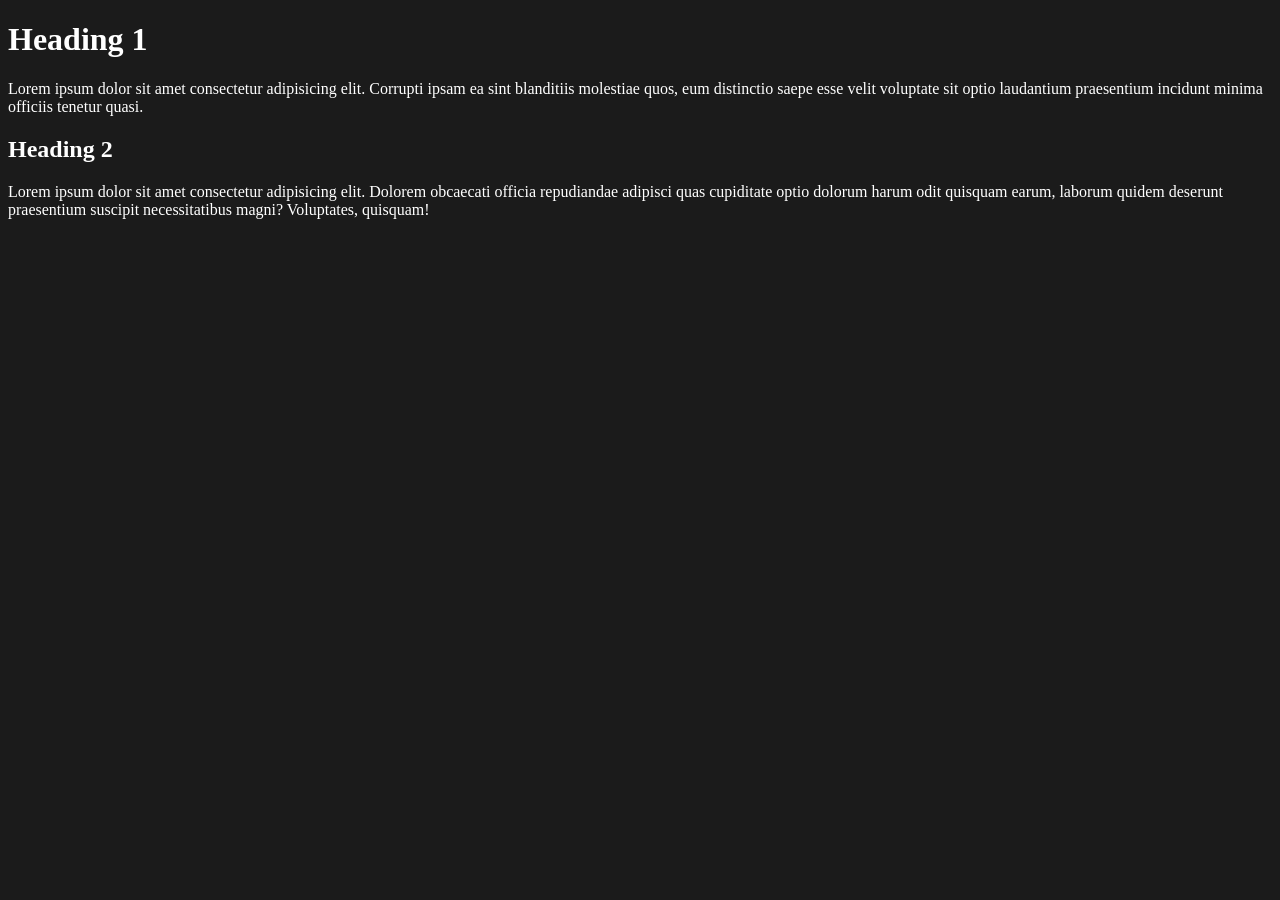
<file: index.html>
<!DOCTYPE html>
<html lang="en">
<head>
    <meta charset="UTF-8">
    <meta name="viewport" content="width=device-width, initial-scale=1.0">
    <!--<link rel="stylesheet" href="normalize.css">-->
    <link rel="stylesheet" href="styles.css">
    <title>Test Site</title>
</head>
<body>
    <h1>Heading 1</h1>
    <p>Lorem ipsum dolor sit amet consectetur adipisicing elit. Corrupti ipsam ea sint blanditiis molestiae quos, eum distinctio saepe esse velit voluptate sit optio laudantium praesentium incidunt minima officiis tenetur quasi.</p>
    <h2>Heading 2</h2>
    <p>Lorem ipsum dolor sit amet consectetur adipisicing elit. Dolorem obcaecati officia repudiandae adipisci quas cupiditate optio dolorum harum odit quisquam earum, laborum quidem deserunt praesentium suscipit necessitatibus magni? Voluptates, quisquam!</p>
    <script src="script.js"></script>
</body>
</html>
</file>
<file: styles.css>
body {
    background: #1b1b1b;
}

h1, h2, h3, h4, h5, h6, p {
    color: #ffffff;
}
</file>
